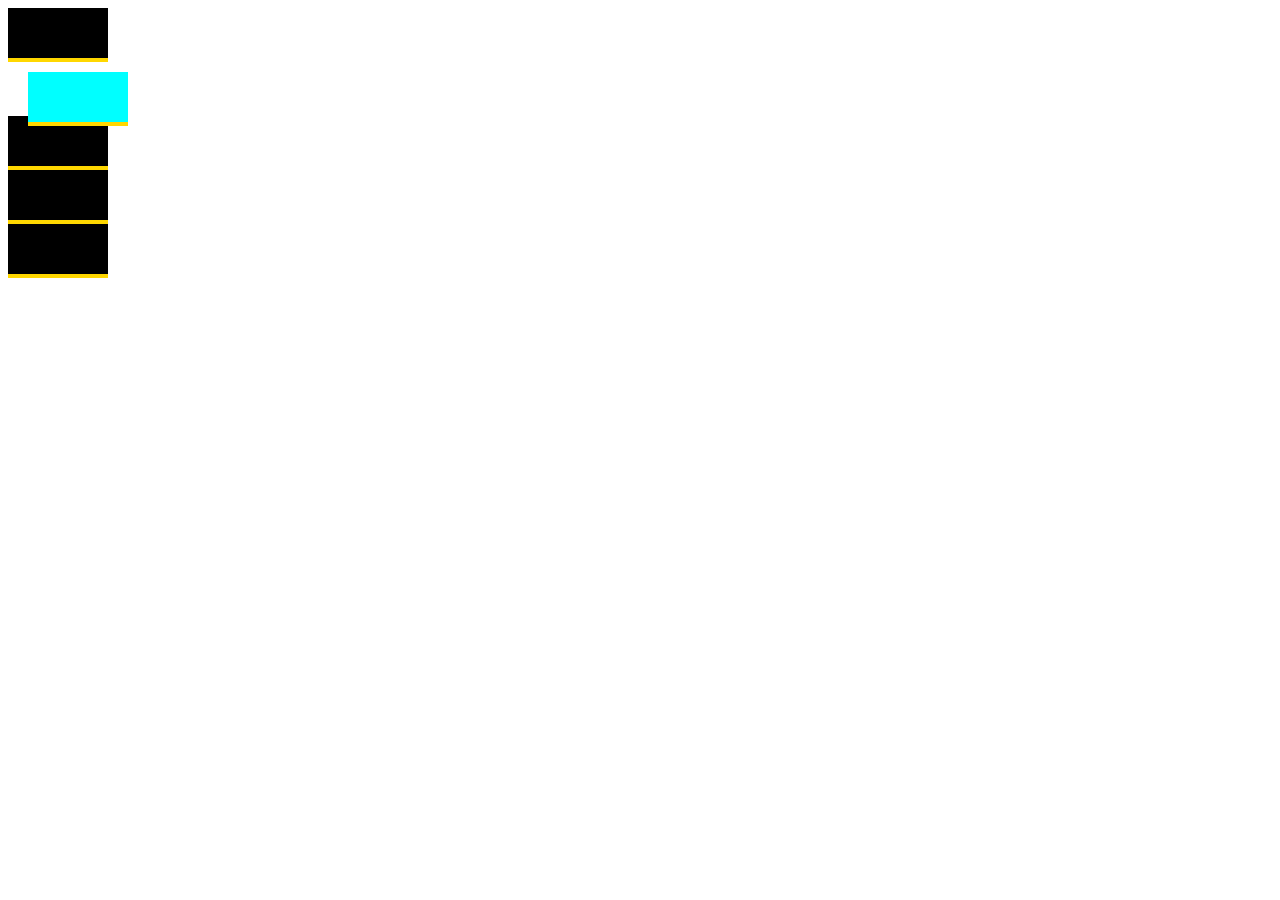
<file: ex-10-relative/index.html>
<!DOCTYPE html>
<html lang="pt_br">
<head>
    <meta charset="UTF-8">
    <meta name="viewport" content="width=device-width, initial-scale=1.0">
    <link rel="stylesheet" href="style.css">
    <title>posição relativa</title>
</head>
<body>
    <div class="position static"></div>
    <div class="position relative"></div>
    <div class="position static"></div>
    <div class="position static"></div>
    <div class="position static"></div>
</body>
</html>
</file>
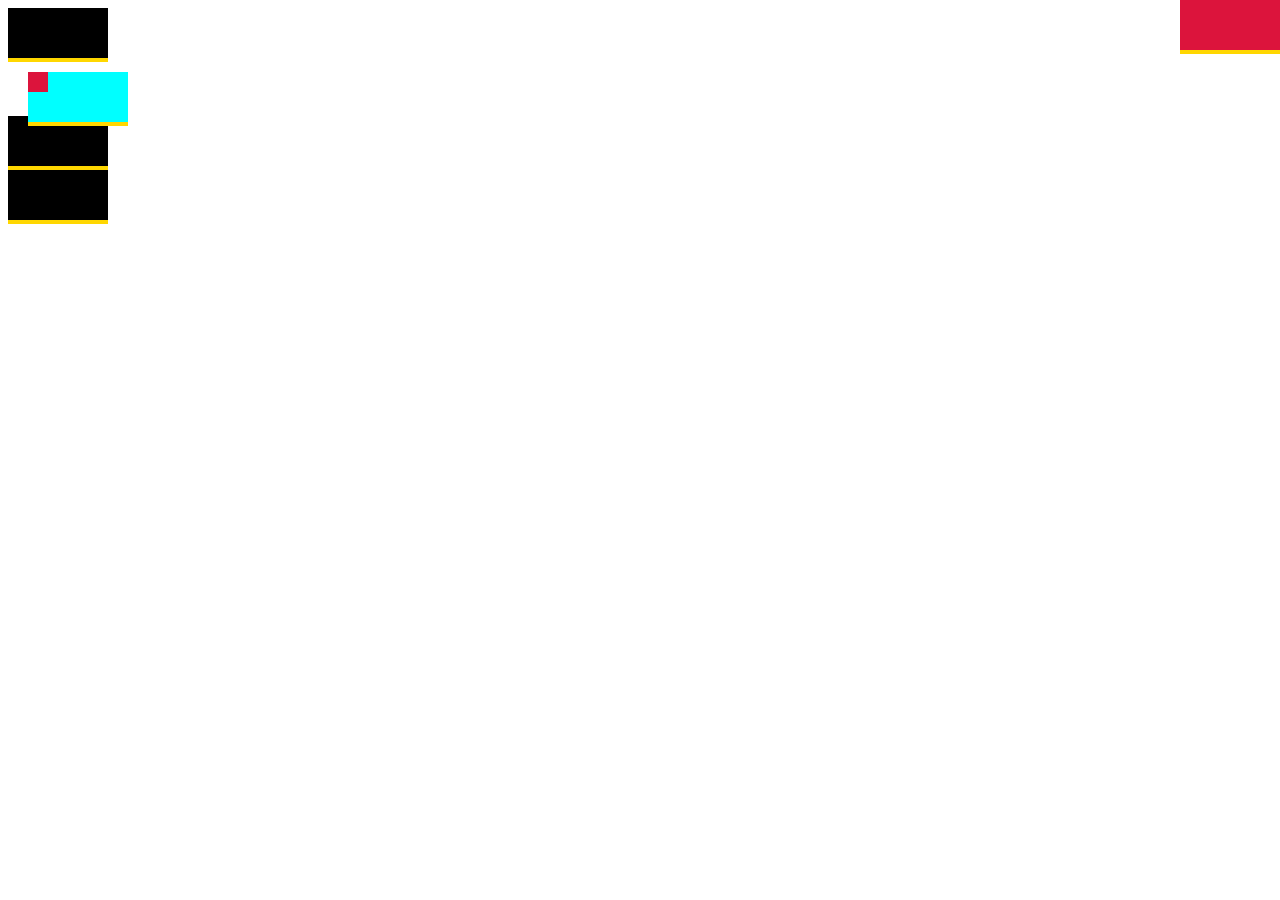
<file: ex-11-absolute/index.html>
<!DOCTYPE html>
<html lang="pt_br">
<head>
    <meta charset="UTF-8">
    <meta name="viewport" content="width=device-width, initial-scale=1.0">
    <link rel="stylesheet" href="style.css">
    <title>posição absolute</title>
</head>
<body>
    <div class="position static"></div>
    <div class="position relative">
        <div class="absolute mini-div"></div>
    </div>
    <div class="position absolute"></div>
    <div class="position static"></div>
    <div class="position static"></div>
</body>
</html>
</file>
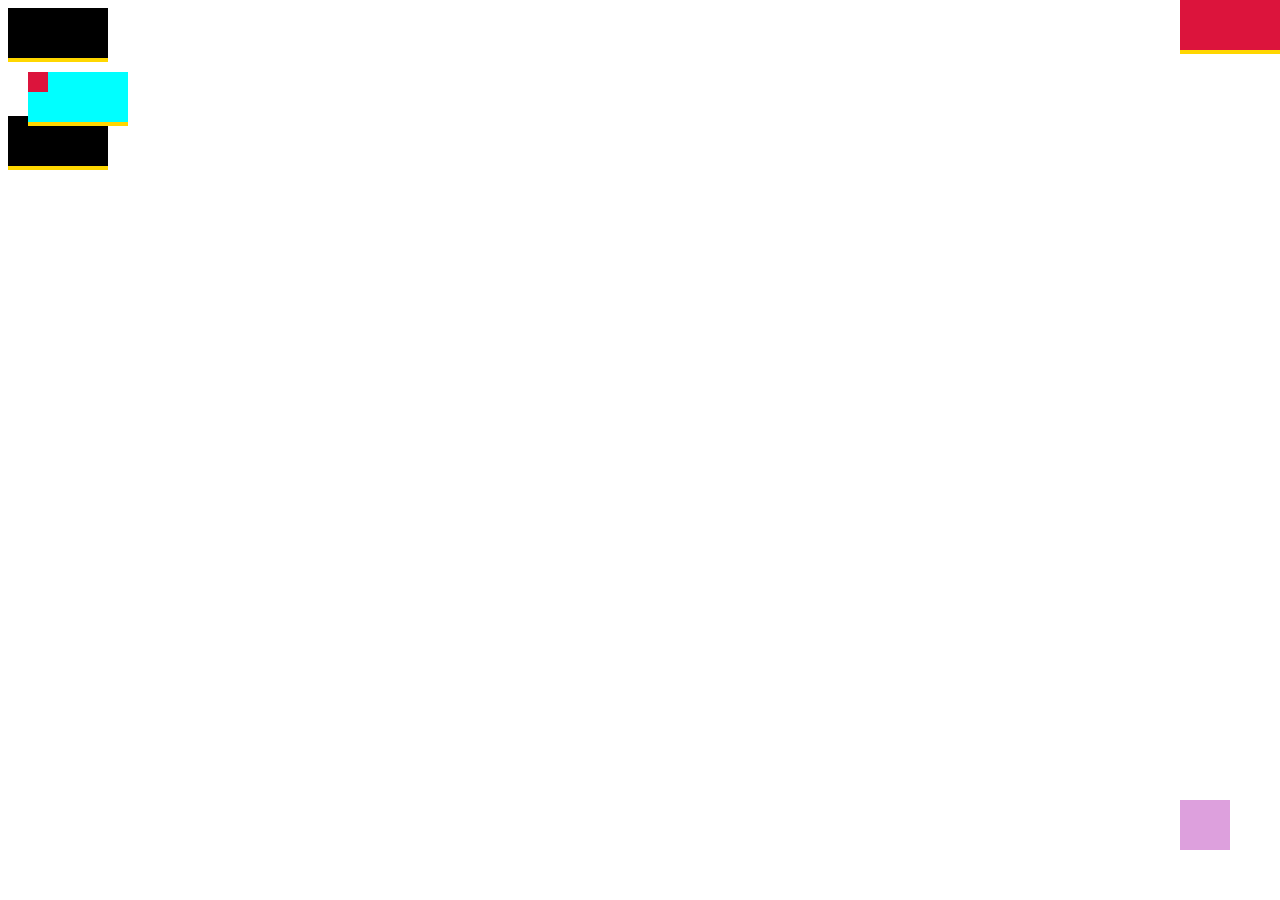
<file: ex-12-fixed/index.html>
<!DOCTYPE html>
<html lang="pt_br">
<head>
    <meta charset="UTF-8">
    <meta name="viewport" content="width=device-width, initial-scale=1.0">
    <link rel="stylesheet" href="style.css">
    <title>posição absolute</title>
</head>
<body>
    <div class="position static"></div>
    <div class="position relative">
        <div class="absolute mini-div"></div>
    </div>
    <div class="position absolute"></div>
    <div class="fixed"></div>
    <div class="position static"></div>
</body>
</html>
</file>
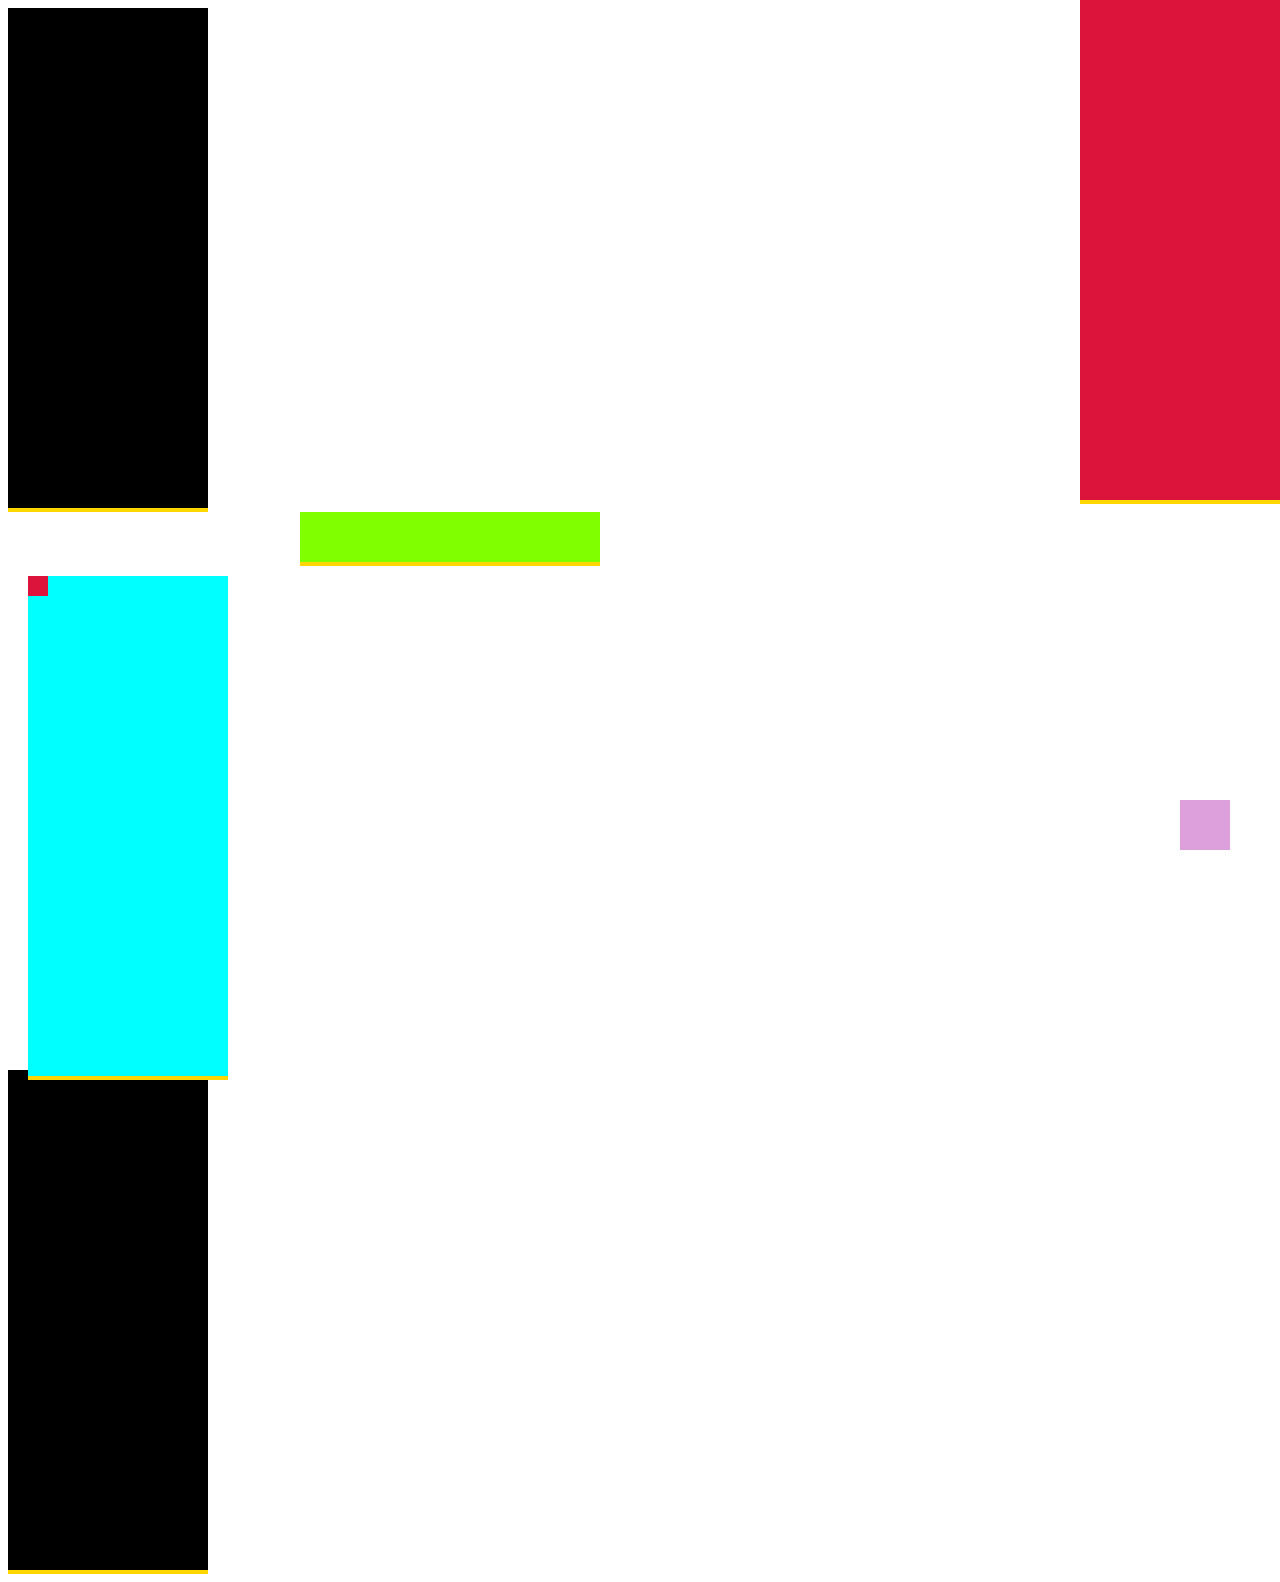
<file: ex-13-/index.html>
<!DOCTYPE html>
<html lang="pt_br">
<head>
    <meta charset="UTF-8">
    <meta name="viewport" content="width=device-width, initial-scale=1.0">
    <link rel="stylesheet" href="style.css">
    <title>posição absolute</title>
</head>
<body>
    <div class="position static"></div>
    <div class="position sticky"></div>
    <div class="position relative">
        <div class="absolute mini-div"></div>
    </div>
    <div class="position absolute"></div>
    <div class="fixed"></div>
    <div class="position static"></div>
</body>
</html>
</file>
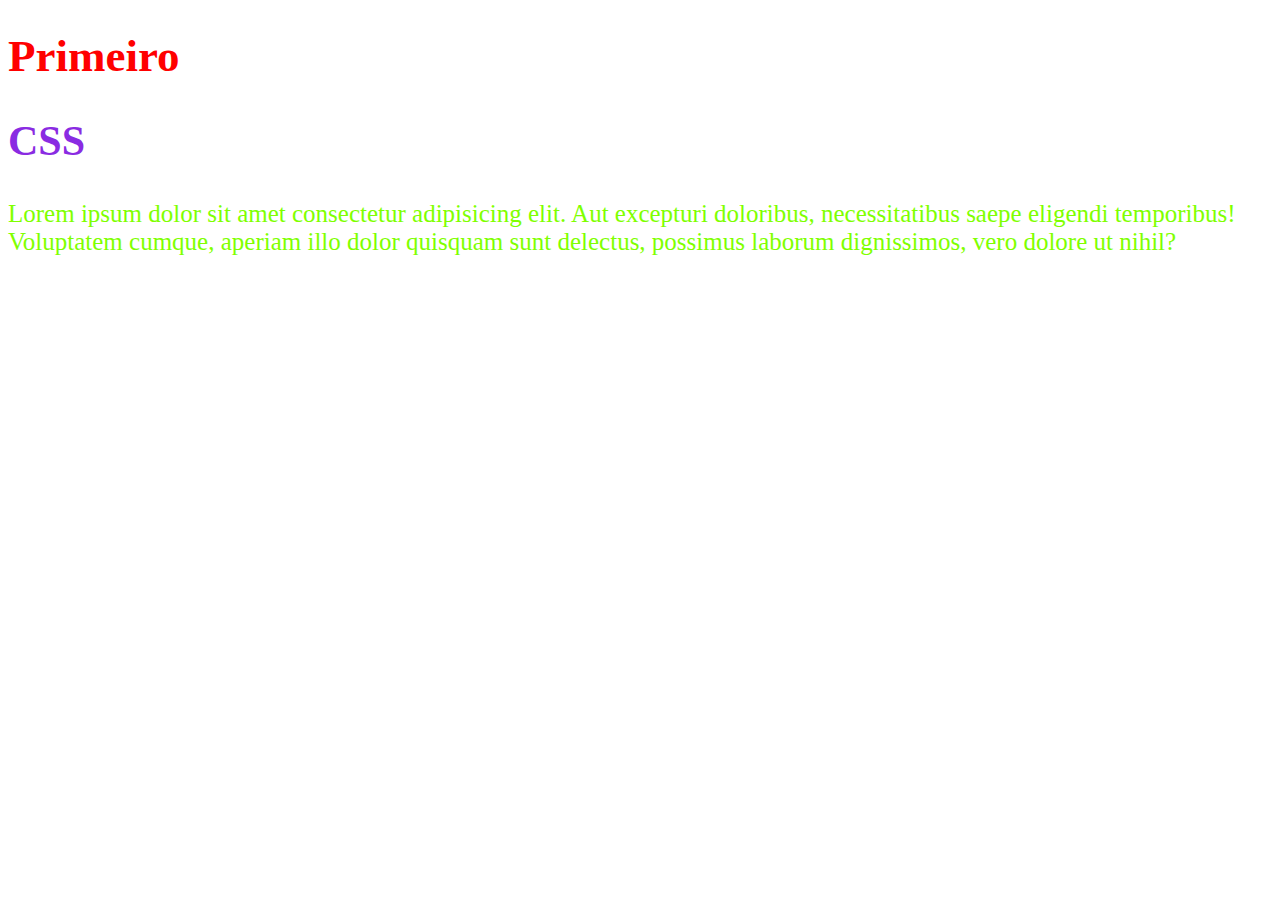
<file: ex_01_addCSS/index.html>
<!DOCTYPE html>
<html lang="pt-br">
<head>
    <meta charset="UTF-8">
    <meta name="viewport" content="width=device-width, initial-scale=1.0">
    <link rel="stylesheet" href="style.css">
    <title>Adicionando CSS</title>
</head>
<body>
    <h1>Primeiro</h1>
    <h2>CSS </h2>
    <p>
        Lorem ipsum dolor sit amet consectetur adipisicing elit. Aut excepturi doloribus, necessitatibus saepe eligendi temporibus! Voluptatem cumque, aperiam illo dolor quisquam sunt delectus, possimus laborum dignissimos, vero dolore ut nihil?
    </p>
</body>
</html>
</file>
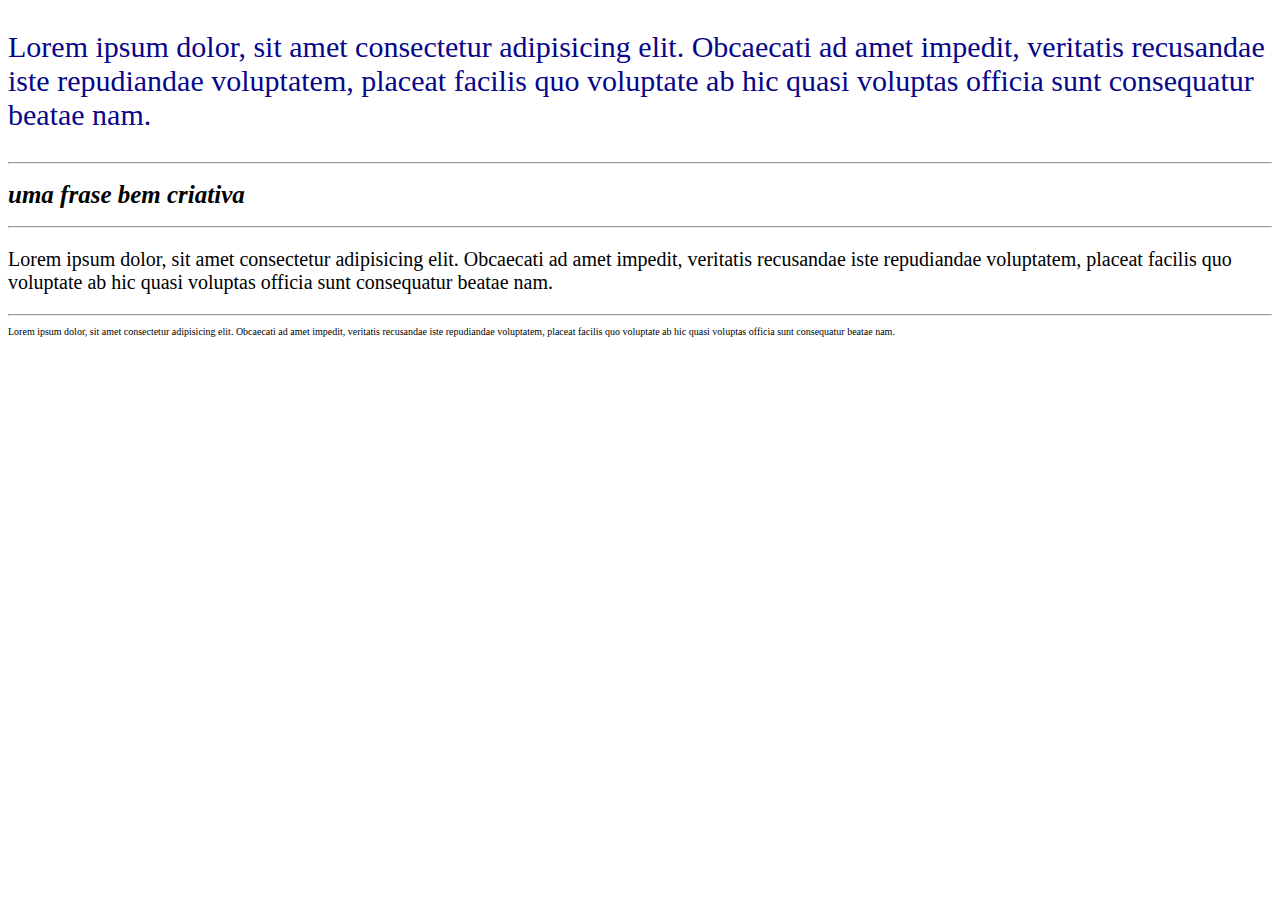
<file: ex_02_AddCSSinline/index.html>
<!DOCTYPE html>
<html lang="pt-br">
<head>
    <meta charset="UTF-8">
    <meta name="viewport" content="width=device-width, initial-scale=1.0">
    <title>adicionando CSS em inline</title>
</head>
<body>

    <p style="color: rgb(8, 6, 137); font-style: initial; font-size: 30px;">Lorem ipsum dolor, sit amet consectetur adipisicing elit. Obcaecati ad amet impedit, veritatis recusandae iste repudiandae voluptatem, placeat facilis quo voluptate ab hic quasi voluptas officia sunt consequatur beatae nam.</p>
    <hr>
    <h1 style="font-size: 25px; font-style: oblique;">
        uma frase bem criativa
    </h1>
    <hr>
    <p style="font-size: 20px; font-style: unset;">Lorem ipsum dolor, sit amet consectetur adipisicing elit. Obcaecati ad amet impedit, veritatis recusandae iste repudiandae voluptatem, placeat facilis quo voluptate ab hic quasi voluptas officia sunt consequatur beatae nam.</p>
    <hr>
    <p style="font-size: 10px;">Lorem ipsum dolor, sit amet consectetur adipisicing elit. Obcaecati ad amet impedit, veritatis recusandae iste repudiandae voluptatem, placeat facilis quo voluptate ab hic quasi voluptas officia sunt consequatur beatae nam.</p>
</body>
</html>
</file>
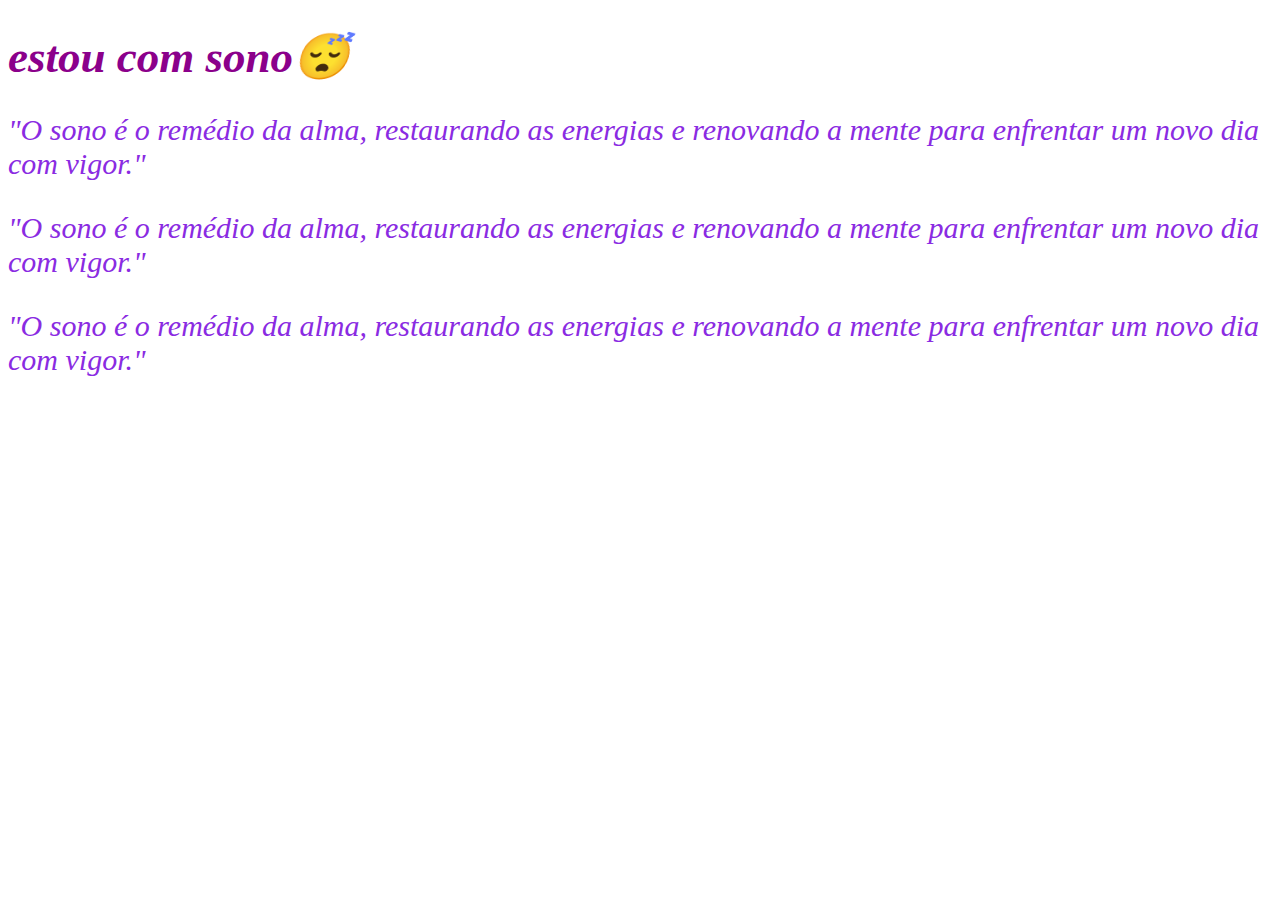
<file: ex_03_AddCSSinterno/index.html>
<!DOCTYPE html>
<html lang="pt-br">
<head>
    <meta charset="UTF-8">
    <meta name="viewport" content="width=device-width, initial-scale=1.0">
    <title>arquivo CSS interno</title>
    <style>
        p{
            color: blueviolet;
            font-size: 30px;
            font-style: oblique;
        }
        h1{
            color: darkmagenta;
            font-style: oblique;
            font-size: 45px;
        }
    </style>
</head>
<body>
    <h1>estou com sono😴</h1>
    <p>"O sono é o remédio da alma, restaurando as energias e renovando a mente para enfrentar um novo dia com vigor."
    </p>
    <p>"O sono é o remédio da alma, restaurando as energias e renovando a mente para enfrentar um novo dia com vigor."
    </p>
    <p>"O sono é o remédio da alma, restaurando as energias e renovando a mente para enfrentar um novo dia com vigor."
    </p>
</body>
</html>
</file>
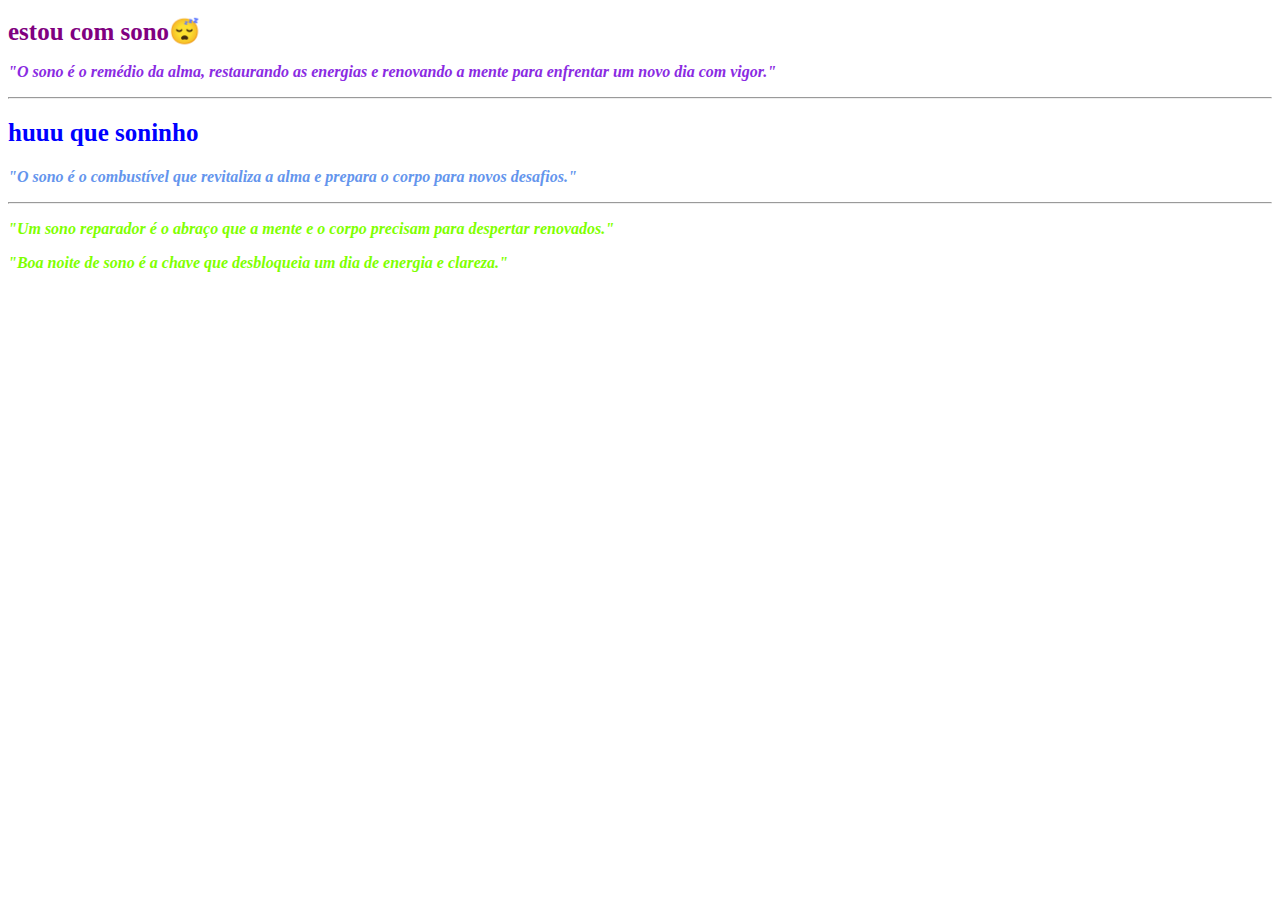
<file: ex_04_id&classe/index.html>
<!DOCTYPE html>
<html lang="pt-br">
<head>
    <meta charset="UTF-8">
    <meta name="viewport" content="width=device-width, initial-scale=1.0">
   <link rel="stylesheet" href="style.css">
    <title>usando 'classes' e 'id'</title>
</head>
<body>
    <h1>estou com sono😴</h1>
    <p>"O sono é o remédio da alma, restaurando as energias e renovando a mente para enfrentar um novo dia com vigor."</p>
    <hr>
    <h2>huuu que soninho</h2>
    <p id="p2" >"O sono é o combustível que revitaliza a alma e prepara o corpo para novos desafios."</p>
    <hr>
    <p class="texto" >"Um sono reparador é o abraço que a mente e o corpo precisam para despertar renovados."</p>
    <p class="texto" >"Boa noite de sono é a chave que desbloqueia um dia de energia e clareza."</p>
</body>
</html>
</file>
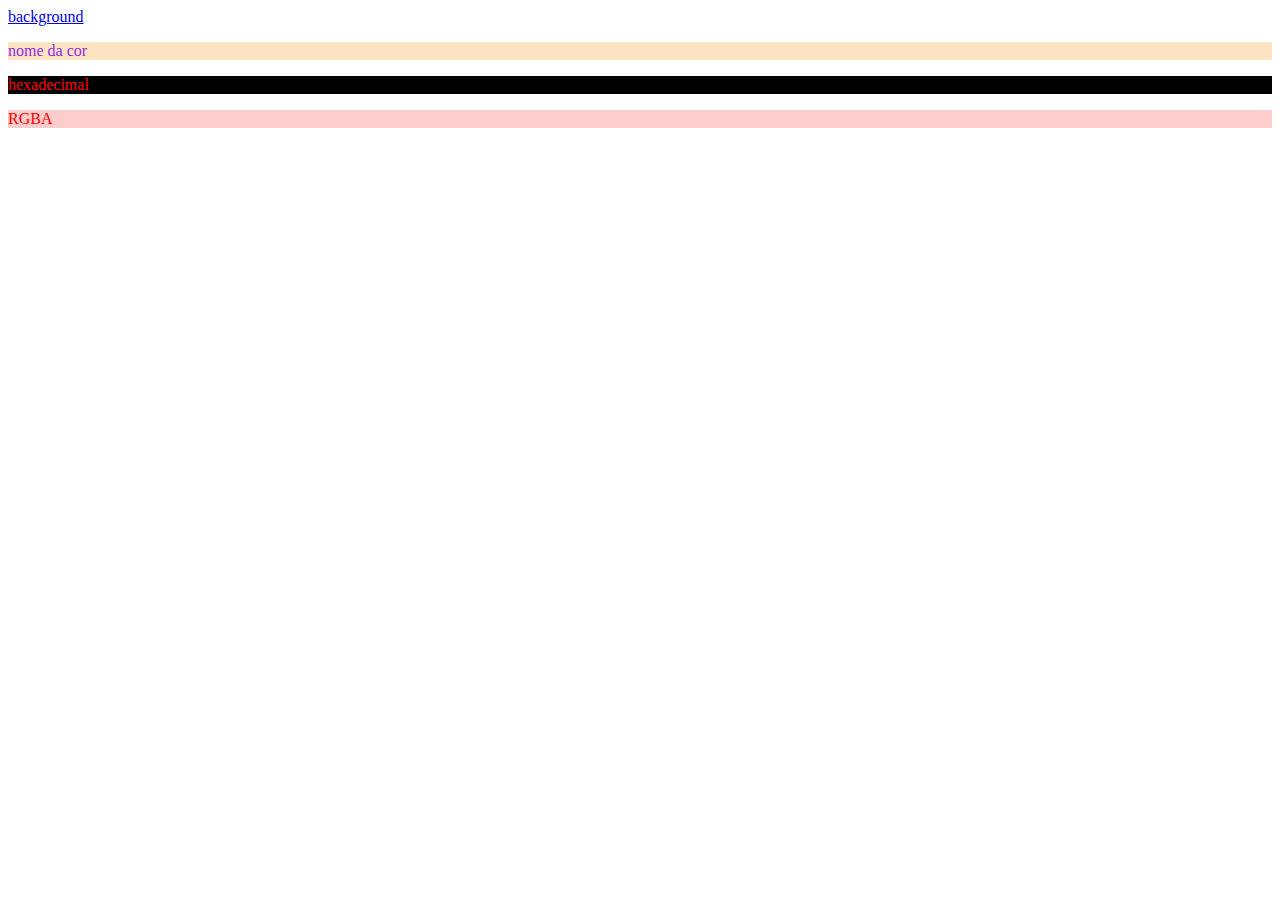
<file: ex_05_addModocores/index.html>
<!DOCTYPE html>
<html lang="pt-br">
<head>
    <meta charset="UTF-8">
    <meta name="viewport" content="width=device-width, initial-scale=1.0">
   <link rel="stylesheet" href="style.css">
    <title>modo de cores</title>
</head>
<body>
    <div>
        <a href="background.html">background</a>
    </div>
    <div>
        <p class="nome">nome da cor</p>
        <p class="hexadecimal">hexadecimal</p>
        <p class="RGBA">RGBA</p>
    </div>
</body>
</html>
</file>
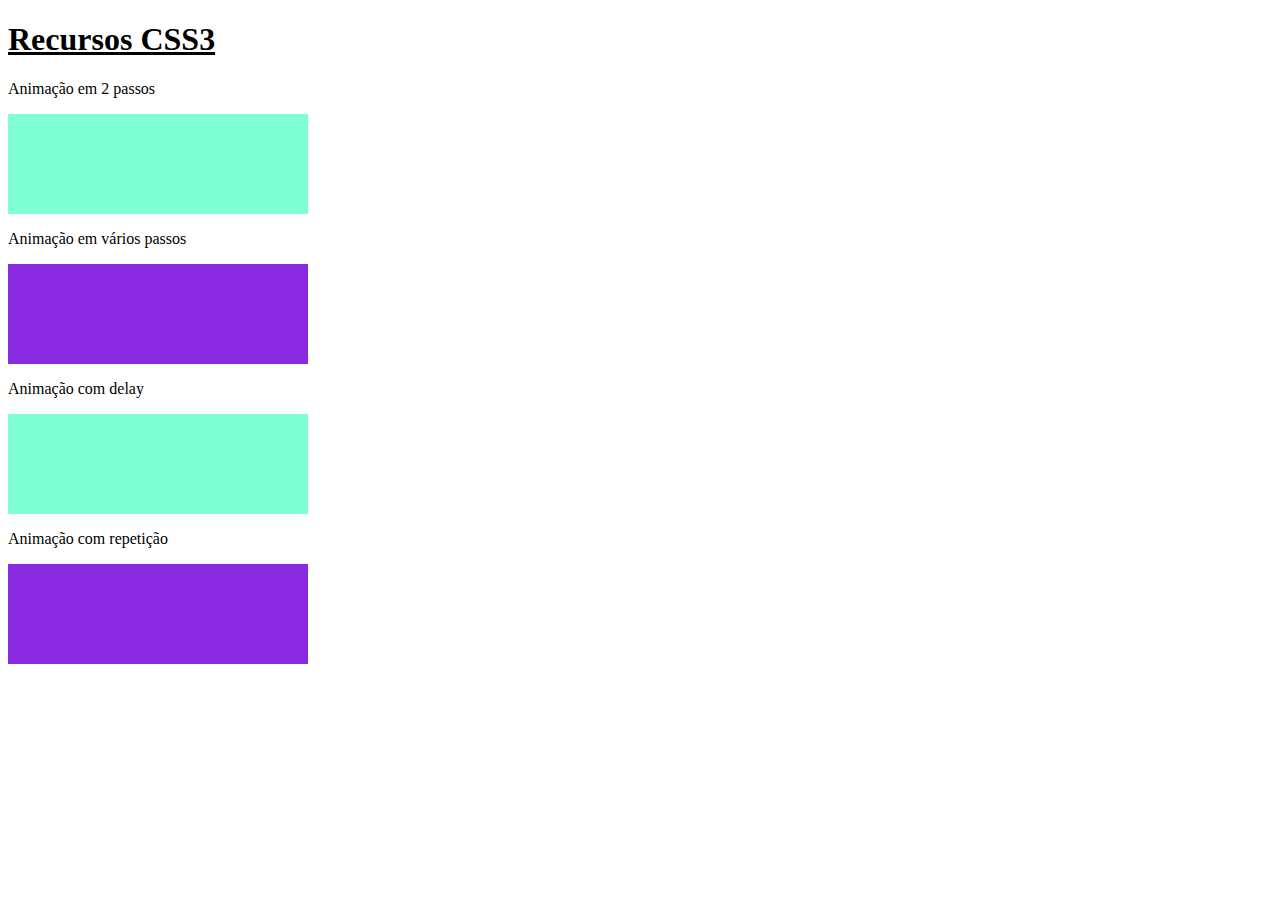
<file: ex_06_animacao/index.html>
<!DOCTYPE html>
<html lang="pt_br">
<head>
    <meta charset="UTF-8">
    <meta name="viewport" content="width=device-width, initial-scale=1.0">
    <link rel="stylesheet" href="style.css">
    <title>Animação em passos</title>
</head>
<body>
    <h1><u>Recursos CSS3</u></h1>
    <p>Animação em 2 passos</p>
    <div class="animation_div"></div>

    <p>Animação em vários passos</p>
    <div class="animation_div2"></div>

    <p>Animação com delay</p>
    <div class="animation_div3"></div>

    <p>Animação com repetição</p>
    <div class="animation_div4"></div>
</body>
</html>
</file>
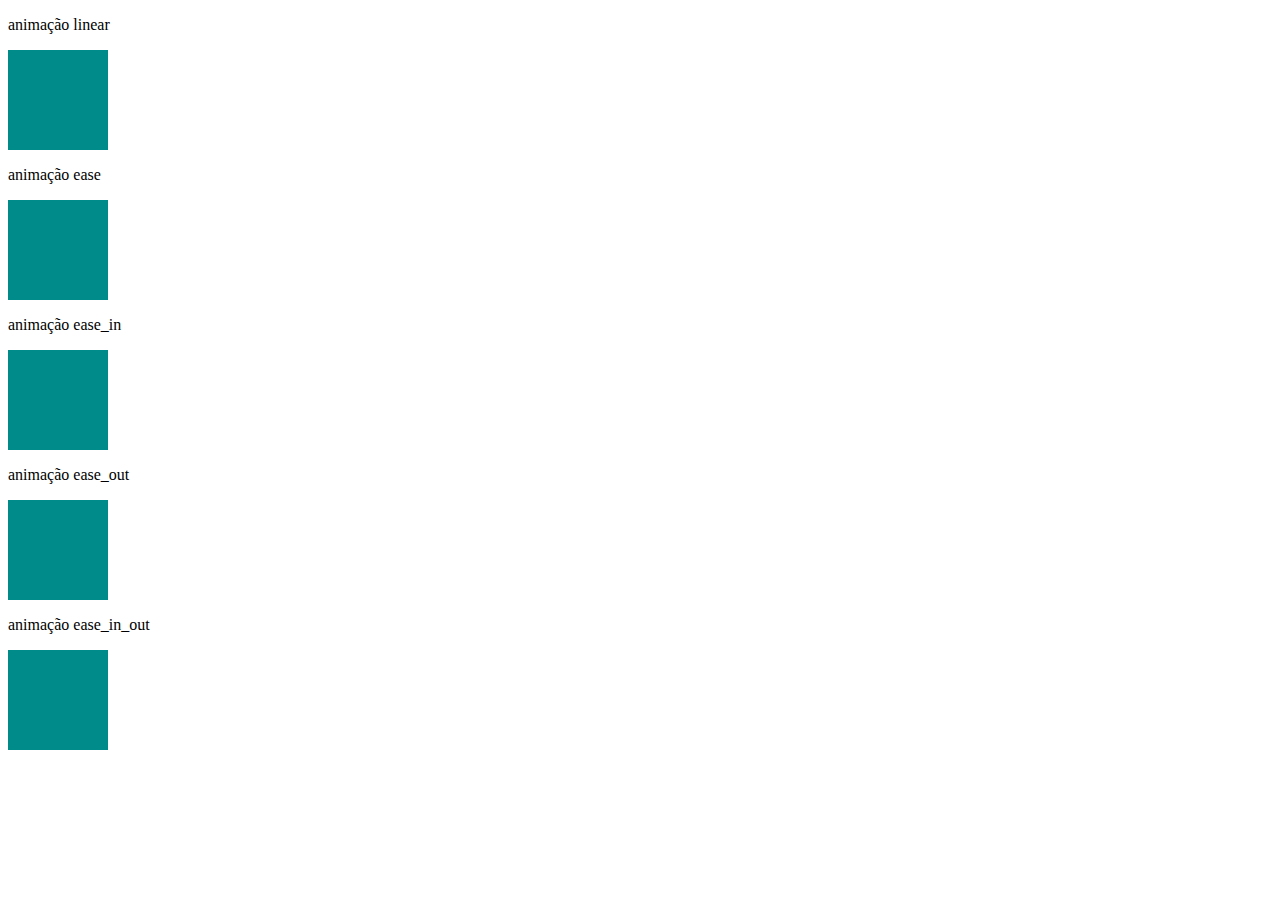
<file: ex_07_animacaoTime/index.html>
<!DOCTYPE html>
<html lang="pt_br">
<head>
    <meta charset="UTF-8">
    <meta name="viewport" content="width=device-width, initial-scale=1.0">
    <link rel="stylesheet" href="style.css">
    <title>Animação com time</title>
</head>
<body>
    <p>animação linear</p>
    <div class="box" id="div"></div>

    <p>animação ease</p>
    <div class="box" id="div2"></div>

    <p>animação ease_in</p>
    <div class="box" id="div3"></div>

    <p>animação ease_out</p>
    <div class="box" id="div4"></div>

    <p>animação ease_in_out</p>
    <div class="box" id="div5"></div>
</body>
</html>
</file>
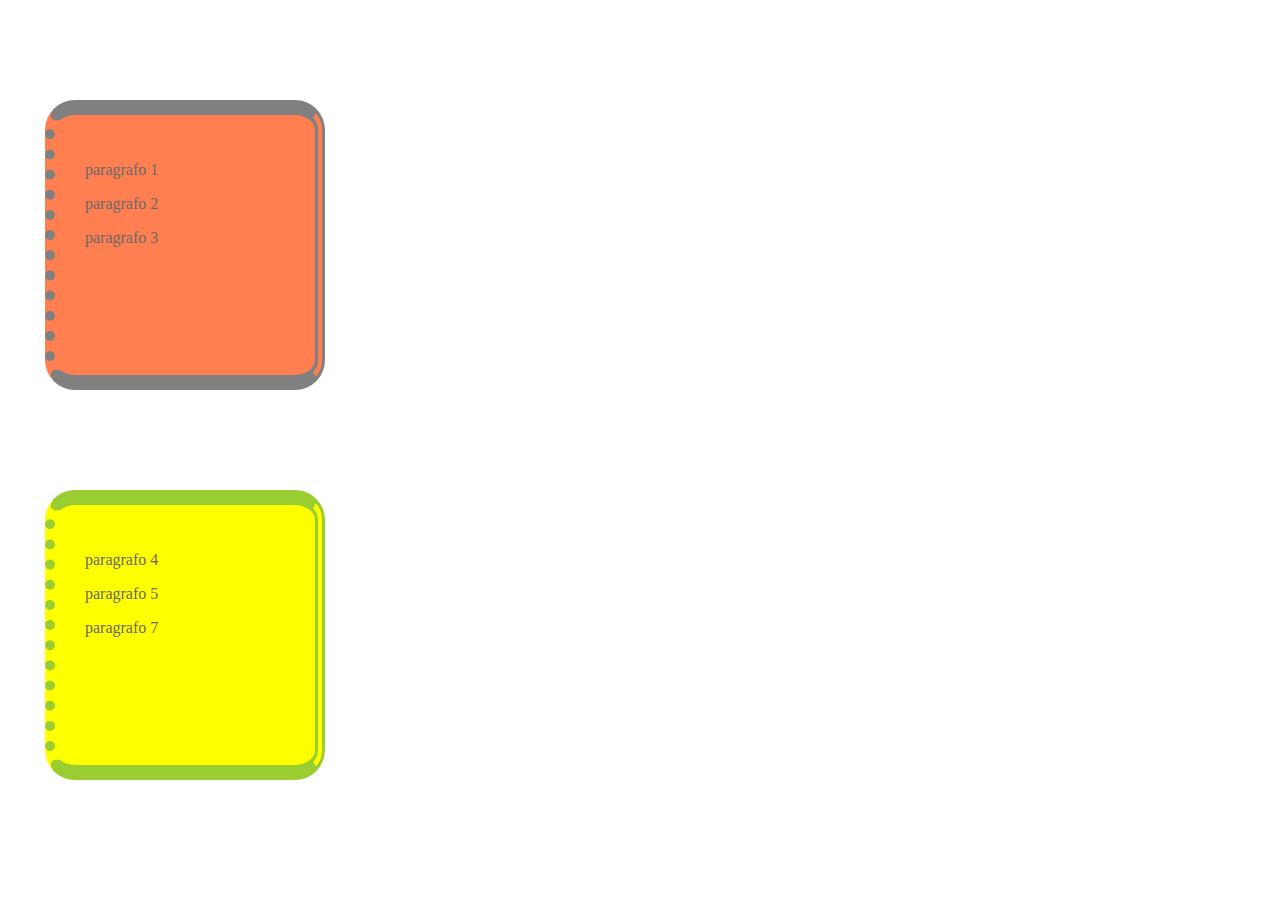
<file: ex_08_BoxModelBoradas/index.html>
<!DOCTYPE html>
<html lang="pt_br">
<head>
    <meta charset="UTF-8">
    <meta name="viewport" content="width=device-width, initial-scale=1.0">
    <link rel="stylesheet" href="style.css">
    <title>Bordas e padding</title>
</head>
<body>
    <div class="boxmodel1">
    <p class="paragrafo-box">paragrafo 1</p>
    <p class="paragrafo-box">paragrafo 2</p>
    <p class="paragrafo-box">paragrafo 3</p>

    </div>
    <div class="boxmodel2">
        <p class="paragrafo-box">paragrafo 4</p>
        <p class="paragrafo-box">paragrafo 5</p>
        <p class="paragrafo-box">paragrafo 7</p>
    
        </div>
</body>
</html>
</file>
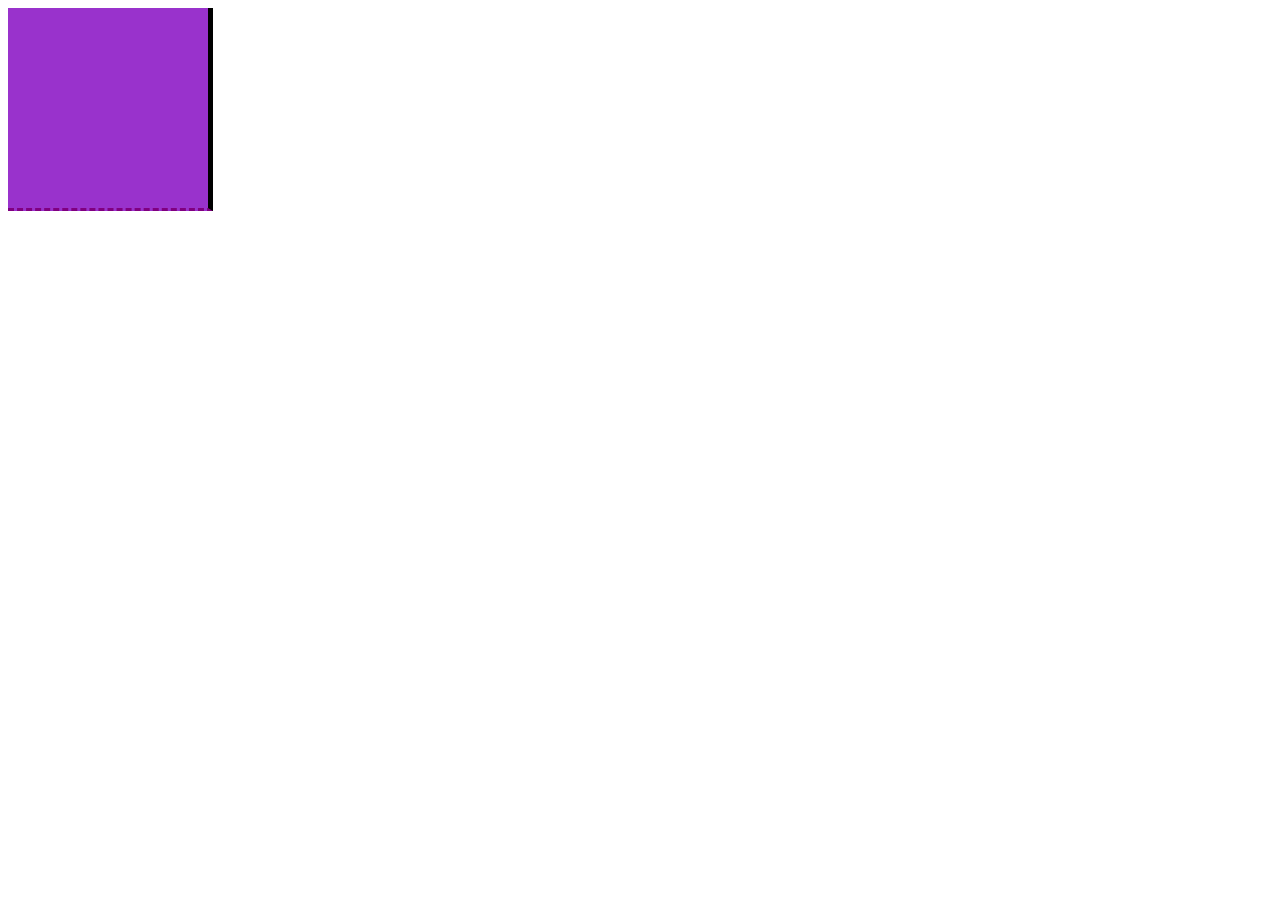
<file: ex_09_PositionStatic/index.html>
<!DOCTYPE html>
<html lang="pt_br">
<head>
    <meta charset="UTF-8">
    <meta name="viewport" content="width=device-width, initial-scale=1.0">
    <link rel="stylesheet" href="style.css">
    <title>Position Static</title>
</head>
<body>
    <div class="posicao static"></div>
    <div class="static"></div>
</body>
</html>
</file>
<file: ex-10-relative/style.css>
.position{
    width: 100px;
    height: 50px;
    background-color: black;
    border-bottom: 4px solid gold;
}
.static{
    position: static;
}
.relative{
    position: relative;
    background-color: aqua;
    top: 10px;
    left: 20px;
}
</file>
<file: ex-11-absolute/style.css>
.position{
    width: 100px;
    height: 50px;
    background-color: black;
    border-bottom: 4px solid gold;
}
.static{
    position: static;
}
.relative{
    position: relative;
    background-color: aqua;
    top: 10px;
    left: 20px;
}
.absolute{
    position: absolute;
    background-color: crimson;
    top: 0;
    right: 0;
}
.mini-div{
    width: 20px;
    height: 20px;
    top: 0;
    left: 0;
}
</file>
<file: ex-12-fixed/style.css>
.position{
    width: 100px;
    height: 50px;
    background-color: black;
    border-bottom: 4px solid gold;
}
.static{
    position: static;
}
.relative{
    position: relative;
    background-color: aqua;
    top: 10px;
    left: 20px;
}
.absolute{
    position: absolute;
    background-color: crimson;
    top: 0;
    right: 0;
}
.mini-div{
    width: 20px;
    height: 20px;
    top: 0;
    left: 0;
}
.fixed{
    position: fixed;
    width: 50px;
    height: 50px;
    background-color: plum;
    right: 50px;
    bottom: 50px;
}
</file>
<file: ex-13-/style.css>
.position{
    width: 200px;
    height: 500px;
    background-color: black;
    border-bottom: 4px solid gold;
}
.static{
    position: static;
}
.relative{
    position: relative;
    background-color: aqua;
    top: 10px;
    left: 20px;
}
.absolute{
    position: absolute;
    background-color: crimson;
    top: 0;
    right: 0;
}
.mini-div{
    width: 20px;
    height: 20px;
    top: 0;
    left: 0;
}
.fixed{
    position: fixed;
    width: 50px;
    height: 50px;
    background-color: plum;
    right: 50px;
    bottom: 50px;
}
.sticky{
    width: 300px;
    height: 50px;
    background-color: chartreuse;
    position: sticky;
    left: 300px;
    top: 0;
}
</file>
<file: ex_01_addCSS/style.css>
h1{
    color: rgb(255, 0, 0);
    font-size: 45px;
}
h2{
    color: blueviolet;
    font-size: 42px;
}
p{
    color: chartreuse;
    font-size: 25px;
}
</file>
<file: ex_04_id&classe/style.css>
h1{
    color: purple;
    font-size: 25px;
}
p{
    font-weight: bold;
    font-style: oblique;
    color: blueviolet;
}
h2{
    color: blue;
    font-size: 25px;
}
#p2{
   color: cornflowerblue;
   font-style: oblique;
}
.texto{
    color: chartreuse;
    font-style: oblique;
}
</file>
<file: ex_05_addModocores/style.css>
.nome{
     color: blueviolet;
   background-color: bisque;
}
.hexadecimal{
    color: #ff0000;
    background-color: black;
}
.RGBA{
    color: #ff0000;
    background-color: rgba(255, 0, 0, 0.2);
}
.titulo-background{
    background-color: cornflowerblue;
}
.div-background{
    background-image: url(6fecc1454ee825ecf7dde0328f86a90f.jpg);
    height: 1000px;
}
</file>
<file: ex_06_animacao/style.css>
@keyframes animacao {
    from {background-color: aquamarine;}
    to {background-color: blueviolet;}
}

@keyframes animacao2{
    0%{}
    30%{width: 100px;}
    60%{background-color: lawngreen;}
    80%{left: 100px;background-color: blueviolet;}
    100%{height: 200px;}
}

.animation_div{
    width: 300px;
    height: 100px;
    background-color: aquamarine;
    animation-name: animacao;
    animation-duration: 5s;
}



.animation_div2{
    width: 300px;
    height: 100px;
    background-color: blueviolet;
    animation-name: animacao2;
    animation-duration: 5s;
    position: relative;
}

@keyframes animacao3 {
    from {background-color: aquamarine;}
    to {background-color: blueviolet;}
}

@keyframes animacao4{
    0%{}
    30%{width: 100px;}
    60%{background-color: lawngreen;}
    80%{left: 100px;background-color: blueviolet;}
    100%{height: 200px;}
}

.animation_div3{
    width: 300px;
    height: 100px;
    background-color: aquamarine;
    position: relative;
    animation-name: animacao;
    animation-duration: 5s;
    animation-delay: 2s;
}

.animation_div4{
    width: 300px;
    height: 100px;
    background-color: blueviolet;
    animation-name: animacao2;
    animation-duration: 5s;
    animation-delay: 1s;
    animation-iteration-count: 3;
}
</file>
<file: ex_07_animacaoTime/style.css>
@keyframes animacao {
    from{left: 0;}
    to{left: 500px;}
}
.box{
    width: 100px;
    height: 100px;
    background-color: darkcyan;
    position: relative;
    animation-name: animacao;
    animation-duration: 5s;
    animation-iteration-count: infinite;
}
#div{
    animation-timing-function: linear;
}
#div2{
    animation-timing-function: ease;
}
#div3{
    animation-timing-function: ease-in;
}
#div4{
    animation-timing-function: ease-out;
}
#div5{
    animation-timing-function: ease-in-out;
}
</file>
<file: ex_08_BoxModelBoradas/style.css>
body{
    margin: 0;
}
.boxmodel1{
    width: 200px;
    height: 200px;
    background-color: coral;
    padding: 30px 30px;
    border: 10px solid gray;
    border-left: 15px dotted grey;
    border-right-style: double;
    border-width: 15px 10px;
    border-radius: 30px;
    margin: 100px 45px;
}
.boxmodel2{
    width: 200px;
    height: 200px;
    background-color: yellow;
    padding: 30px 30px;
    border: 10px solid yellowgreen;
    border-left: 15px dotted yellowgreen;
    border-right-style: double;
    border-width: 15px 10px;
    border-radius: 30px;
    margin: 100px 45px;
}
.paragrafo-box{
    color: dimgray;
    margin: 10;
}
</file>
<file: ex_09_PositionStatic/style.css>
.posicao {
    width: 200px;
    height: 200px;
    background-color: darkorchid;
    border-bottom: 3px dashed purple;
}
.static{
    border-right: 5px solid;
    position: static;
    top: 20px;
}
</file>
